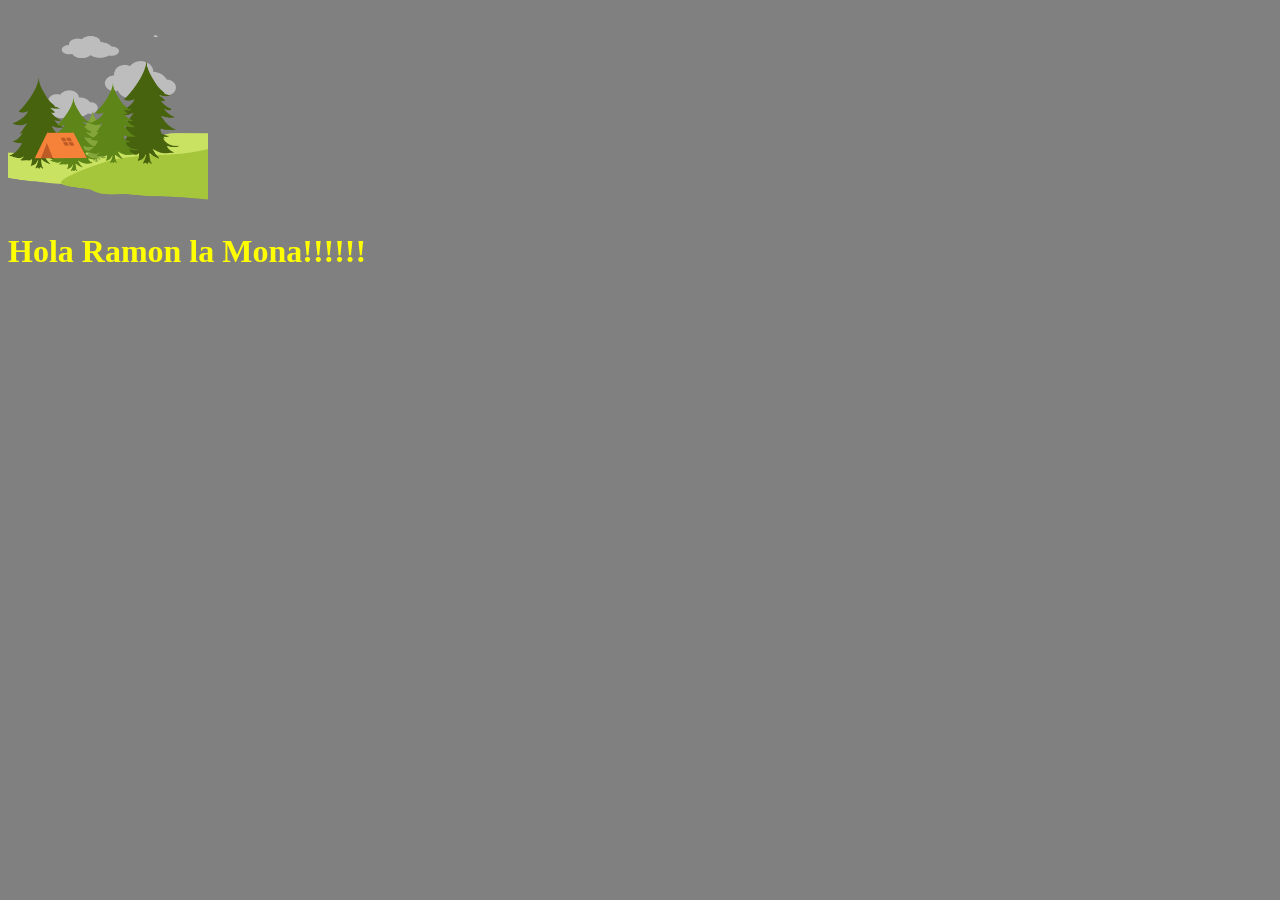
<file: docs/index.html>
<!doctype html><html lang="en"><head><meta charset="UTF-8"><meta name="viewport" content="width=device-width,initial-scale=1"><title>WebPack</title><link href="main.a0d20e0ec152e75fef4d.css" rel="stylesheet"></head><body><img src="./assets/paisaje.png" alt="imagen por defecto" srcset="" style="height: 200px;width: 200px;"><script src="main.b346820e823709f9d506.js"></script></body></html>
</file>
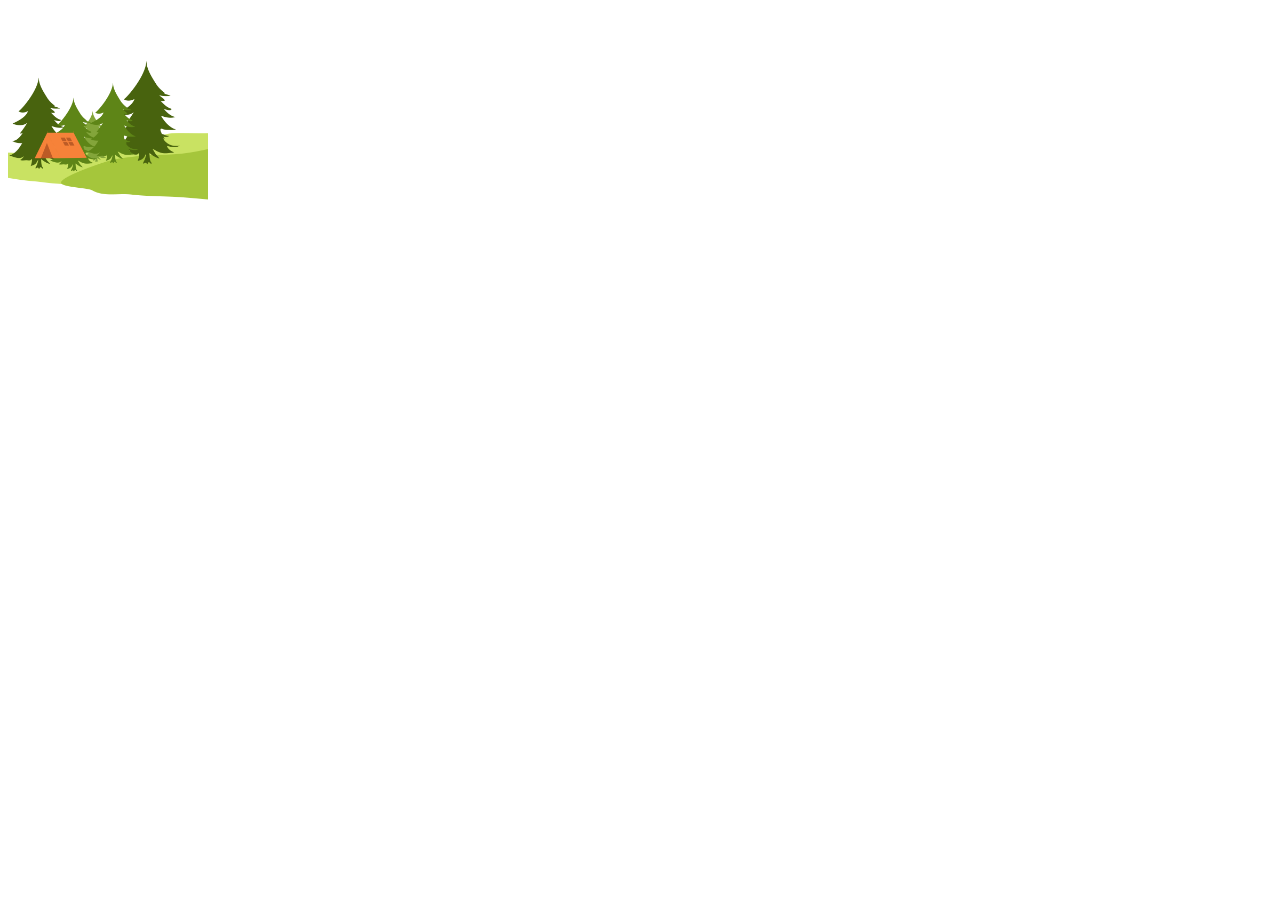
<file: src/index.html>
<!DOCTYPE html>
<html lang="en">
<head>
    <meta charset="UTF-8">
    <meta name="viewport" content="width=device-width, initial-scale=1.0">
    <title>WebPack</title>
</head>
<body>
    <img src="./assets/paisaje.png" alt="imagen por defecto" srcset="" style="height: 200px;width: 200px;">
    
   
</body>
</html>
</file>
<file: docs/main.a0d20e0ec152e75fef4d.css>
body,html{background-color:grey}
</file>
